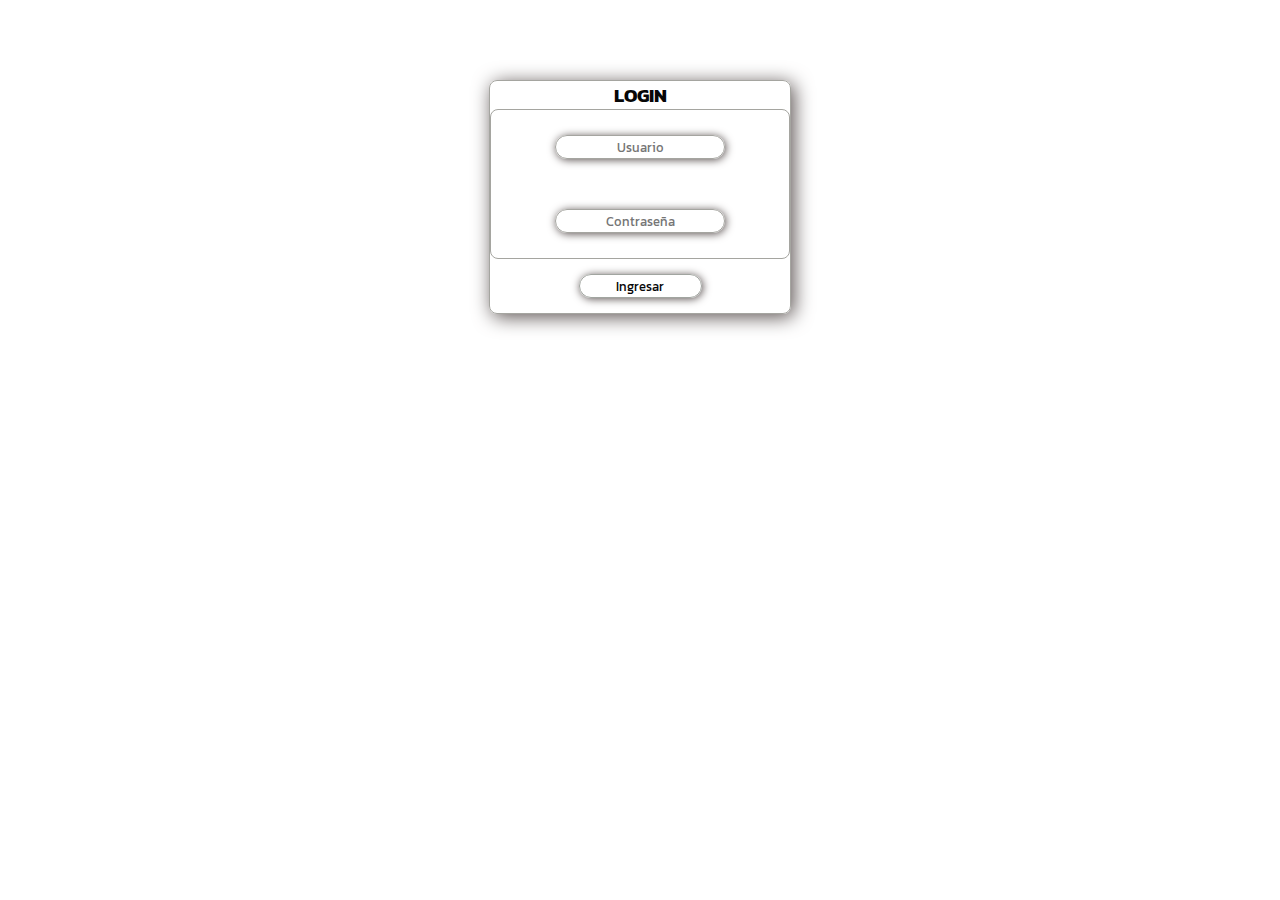
<file: index.html>
<!DOCTYPE html>
<html lang="en">
<head>
    <meta charset="UTF-8">
    <meta http-equiv="X-UA-Compatible" content="IE=edge">
    <meta name="viewport" content="width=device-width, initial-scale=1.0">
    <link rel="stylesheet" href="./css/style.css">

    <title>SisGA</title>
</head>
<body>
  
  <div  class="contenedor-principal">
    <div id="cont_principal" class="barra-principal">
      <h3>LOGIN</h3>
      <div class="contenedor-cajas-texto">
        <input id="txt_user" class="entradas" type="text" placeholder="Usuario">
        <input id="txt_pass" class="entradas" type="password" placeholder="Contraseña">
      </div>
      <div class="contenedor-botones">
        <input id="btn_ok" class="botones" type="button" value="Ingresar" onclick="login()">
      </div>
      
    </div>
  </div>
 
<script src="./js/app.js"></script>
</body>
</html>
</file>
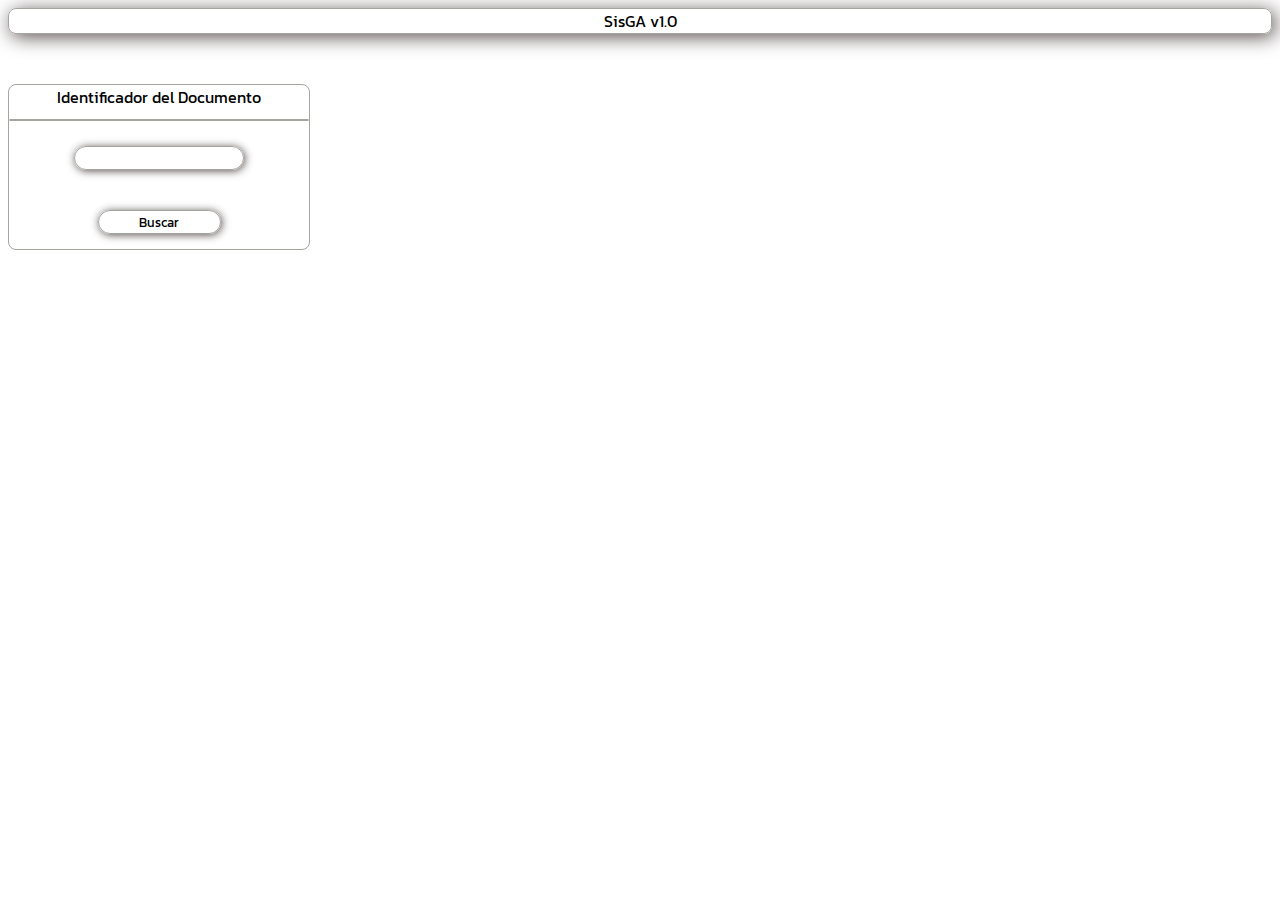
<file: base.html>
<!DOCTYPE html>
<html lang="en">
<head>
    <meta charset="UTF-8">
    <meta http-equiv="X-UA-Compatible" content="IE=edge">
    <meta name="viewport" content="width=device-width, initial-scale=1.0">
    <link rel="stylesheet" href="./css/base.css">

    <title>SisGA</title>
</head>
<body>
    <div class="barra-principal">
        SisGA v1.0
    </div>
    <div class="contenedor-cajas-texto">
        <label>Identificador del Documento</label>
        <div class="contenedor-cajas-texto" style="margin-top: 10px;"></div>
            <input type="text" class="entradas" id="nombreDocumento">
            <input type="button" class="botones" id="btnBuscar" value="Buscar">
        </div>
    </div>
        
</body>
</html>
</file>
<file: css/style.css>
@import url('https://fonts.googleapis.com/css2?family=Kanit&display=swap');

*{
    font-family: Kanit, sans-serif;
    color: rgb(7, 7, 7);
}

h3{
    margin: auto;
}

.contenedor-principal{
    margin-top: 5rem;
    display: flex;
    flex-wrap: wrap;
    justify-content: center;
    align-items: center;
}

.contenedor-cajas-texto{
        border: 1px solid rgb(165, 165, 160);
        width: 300px;
        height: 100%;
        display: flex;
        flex-wrap: wrap;
        border-radius: 8px;
        justify-content: center;
        align-items: center;
}

.barra-principal{
    border: 1px solid rgb(165, 165, 160);
    width: 300px;
    height: 100%;
    display: flex;
    flex-wrap: wrap;
    border-radius: 8px;
    justify-content: center;
    align-items: center;
    box-shadow: 3px 3px 19px rgb(90, 81, 80);
}

body{

    background-color: rgb(255, 255, 255);}

.entradas{
    margin: 25px;
    border: solid 1px rgb(165, 165, 160);
    background-color: unset;
    display: flex;
    border-radius: 100px;
    text-align: center;
    box-shadow: 1px 1px 8px rgb(90, 81, 80);
    
}

.entradas:hover{
    background-color: rgba(145, 148, 145, 0.459);
}

.botones{
    background-color: transparent;
    border: solid 1px rgb(161, 165, 160);
    border-radius: 100px;
    margin: 2px;
    width: 123px;
    display: fl;
    height: 24px;
    margin-top: 15px;
    margin-bottom: 15px;
    box-shadow: 1px 1px 8px rgb(90, 81, 80);



}

.botones:hover{
    background-color: rgba(12, 12, 12);
    color: aliceblue;
}
.botones:active{
    background-color: rgb(165, 165, 160);
    color: black;
}


@keyframes shake {
    0% { transform: translate(1px, 1px) rotate(0deg); }
    10% { transform: translate(-1px, -2px) rotate(-1deg); }
    20% { transform: translate(-3px, 0px) rotate(1deg); }
    30% { transform: translate(3px, 2px) rotate(0deg); }
    40% { transform: translate(1px, -1px) rotate(1deg); }
    50% { transform: translate(-1px, 2px) rotate(-1deg); }
    60% { transform: translate(-3px, 1px) rotate(0deg); }
    70% { transform: translate(3px, 1px) rotate(-1deg); }
    80% { transform: translate(-1px, -1px) rotate(1deg); }
    90% { transform: translate(1px, 2px) rotate(0deg); }
    100% { transform: translate(1px, -2px) rotate(-1deg); }

}
</file>
<file: css/base.css>
@import url('https://fonts.googleapis.com/css2?family=Kanit&display=swap');
*{
    font-family: Kanit, sans-serif;
    color: rgb(0, 0, 0);
}

.contenedor-principal{
  
    margin-top: 5rem;
    display: flex;
    flex-wrap: wrap;
    justify-content: center;
    align-items: center;
}

.contenedor-cajas-texto{
        border: 1px solid rgb(165, 165, 160);
        width: 300px;
        height: 100%;
        display: flex;
        flex-wrap: wrap;
        border-radius: 8px;
        justify-content: center;
        align-items: center;
        margin-top: 50px;
}

.barra-principal{
    border: 1px solid rgb(165, 165, 160);
    width: auto;
    height: 100%;
    display: flex;
    flex-wrap: wrap;
    border-radius: 8px;
    justify-content: center;
    align-items: center;
    box-shadow: 3px 3px 19px rgb(90, 81, 80);
}

body{

    background-color: rgb(255, 255, 255);}

.entradas{
    margin: 25px;
    border: solid 1px rgb(165, 165, 160);
    background-color: unset;
    display: flex;
    border-radius: 100px;
    text-align: center;
    box-shadow: 1px 1px 8px rgb(90, 81, 80);
    
}

.entradas:hover{
    background-color: rgba(145, 148, 145, 0.459);
}

.botones{
    background-color: transparent;
    border: solid 1px rgb(161, 165, 160);
    border-radius: 100px;
    margin: 2px;
    width: 123px;
    display: fl;
    height: 24px;
    margin-top: 15px;
    margin-bottom: 15px;
    box-shadow: 1px 1px 8px rgb(90, 81, 80);



}

.botones:hover{
    background-color: rgba(12, 12, 12);
    color: aliceblue;
}
.botones:active{
    background-color: rgb(165, 165, 160);
    color: black;
}
</file>
